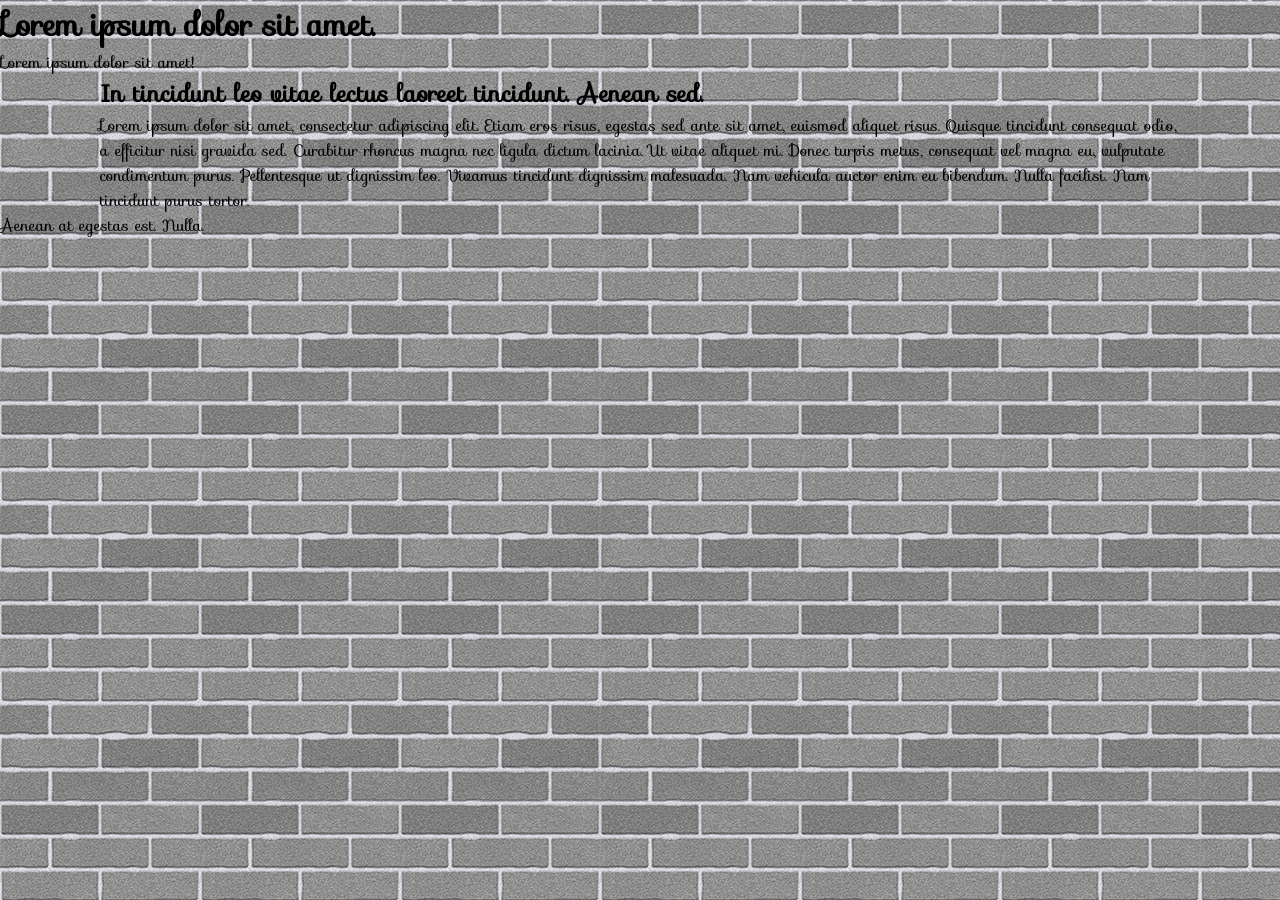
<file: index.html>
<!DOCTYPE html>
<html lang="en">
    <head>
        <title>Index page</title>
        <meta charset="utf-8"/>
        <link rel="stylesheet" href="css/styles.css">
        <!-- Google font -->
        <link rel="stylesheet" href="https://fonts.googleapis.com/css?family=Sofia">
    </head>
    <!-- Background image body -->
    <body>
        <!-- Semantic tag -->
        <h1>Lorem ipsum dolor sit amet.</h1>
        <!-- Semantic tag -->
        <header>
            <!-- Semantic tag -->
            <p>Lorem ipsum dolor sit amet!</p>
        </header>

        <section>
            <!-- Div with identical margins on both left and right sides -->
            <div id="central-content">
                <h2>In tincidunt leo vitae lectus laoreet tincidunt. Aenean sed.</h2>
                <p>Lorem ipsum dolor sit amet, consectetur adipiscing elit. Etiam eros risus, egestas sed ante sit amet, euismod aliquet risus. Quisque tincidunt consequat odio, a efficitur nisi gravida sed. Curabitur rhoncus magna nec ligula dictum lacinia. Ut vitae aliquet mi. Donec turpis metus, consequat vel magna eu, vulputate condimentum purus. Pellentesque ut dignissim leo. Vivamus tincidunt dignissim malesuada. Nam vehicula auctor enim eu bibendum. Nulla facilisi. Nam tincidunt purus tortor.</p>
            </div>
        </section>

        <footer>
            <p>Aenean at egestas est. Nulla.</p>
        </footer>
    </body>
</html>
</file>
<file: css/styles.css>
* {
    margin: 0;
    padding: 0;
}

body {
    font-family: "Sofia", sans-serif;
    background-image: url("../images/bricks.png");
}

#central-content {
    background-repeat: no-repeat;
    background-size: 100% 100%;
    border-color: red;
    margin-left: 100px;
    margin-right: 100px;
}
</file>
